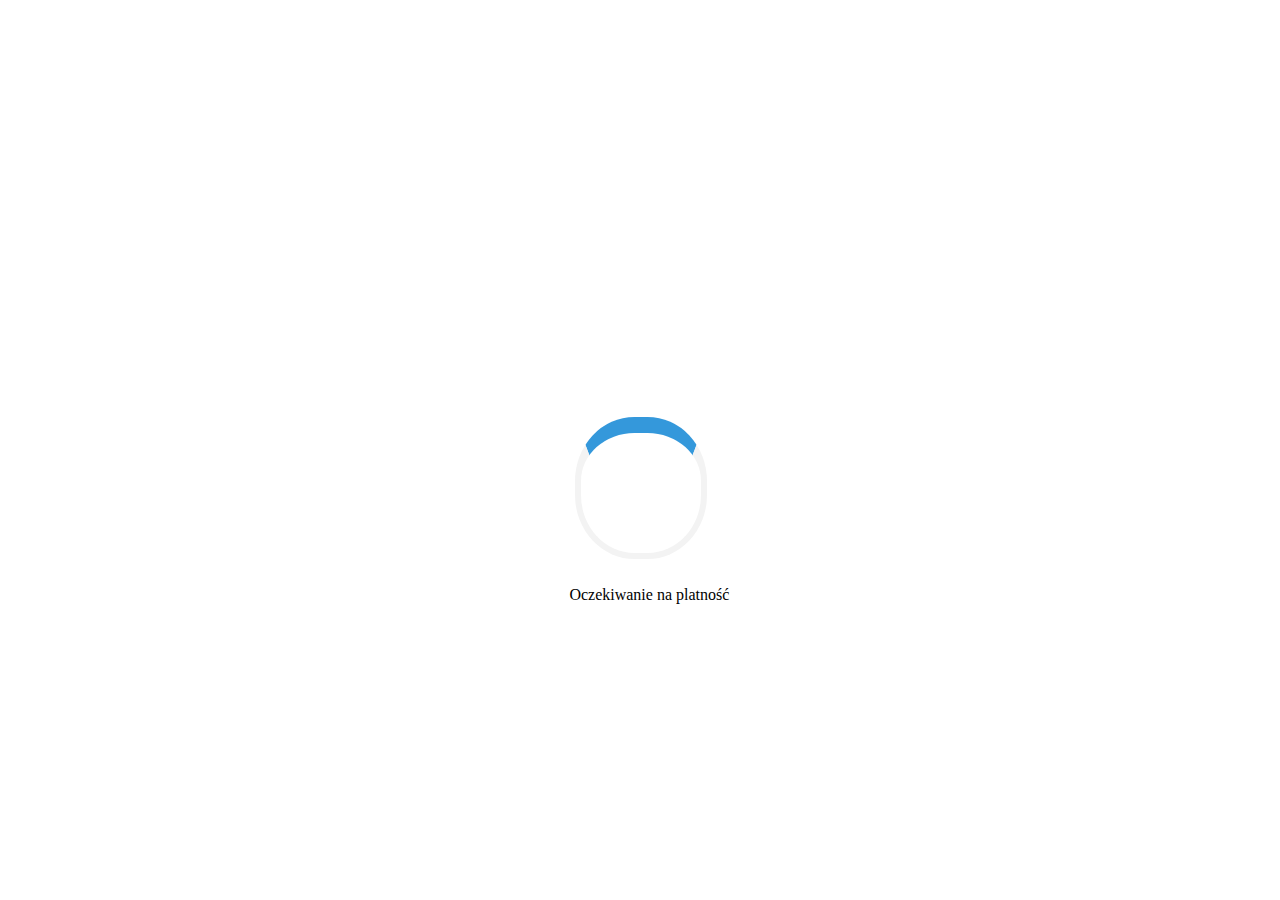
<file: index.html>
<!DOCTYPE html>
<html>
<head>
<meta name="viewport" content="width=device-width, initial-scale=1">
<style>


#tekst{
  position: absolute;
  left: 48%;
  top: 50%;
  width: 1300px;
  margin: 120px 0 0 -45px;
    }
    
#loader {
  position: absolute;
  left: 50%;
  top: 53%;
  z-index: 1;
  width: 120px;
  height: 120px;
  margin: -60px 0 0 -65px;
  border: 6px solid #f3f3f3;
  border-radius: 45%;
  border-top: 16px solid #3498db;
  -webkit-animation: spin 1s linear infinite;
  animation: spin 1s linear infinite;
}

@-webkit-keyframes spin {
  0% { -webkit-transform: rotate(0deg); }
  100% { -webkit-transform: rotate(360deg); }
}

@keyframes spin {
  0% { transform: rotate(0deg); }
  100% { transform: rotate(360deg); }
}


#myDiv {
  display: none;
  text-align: center;
}
</style>
</head>
<body onload="myFunction()" style="margin:0;">

<div id="tekst">
<p> Oczekiwanie na platność</p>
</div>

<div id="loader"></div>





</body>
</html>
</file>
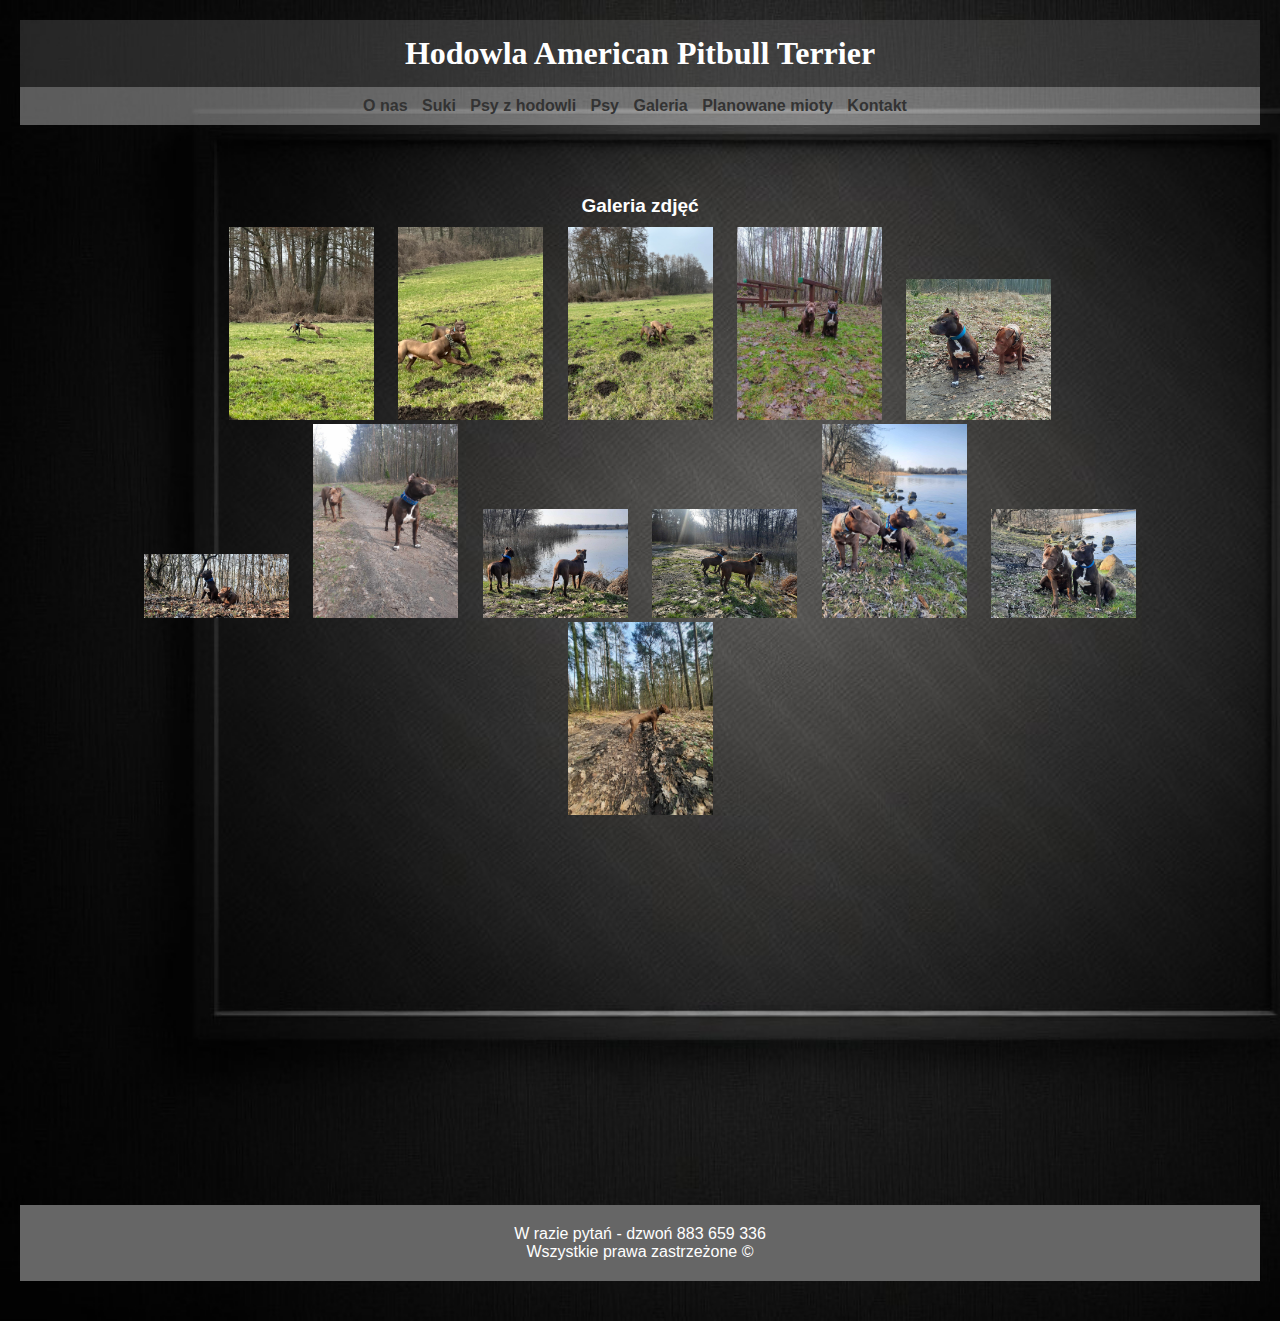
<file: galeria.html>
<!DOCTYPE html>
<html lang="pl">
<head>
    <meta charset="UTF-8">
    <meta name="viewport" content="width=device-width, initial-scale=1.0">
    <title>Hodowla Pitbull</title>
	<link rel="stylesheet" href="styles.css">
    <style>
        body {
            background-image: url("zdj/logo/tlo.jpg");
			background-size: cover; 
			background-repeat: no-repeat; 
            color: #ffffff;
            font-family: Arial, sans-serif;
            margin: 0;
            padding: 0;
            text-align: center; /* Wysrodkowanie tekstu */
        }
        
        header, section, footer {
            padding: 20px;
            margin-bottom: 20px;
            text-align: center; /* Wysrodkowanie tekstu */
        }
        
        h1, h2, p {
            margin: 0 auto; /* Automatyczne centrowanie */
            text-align: center; /* Wysrodkowanie tekstu */
        }

        nav ul {
            list-style-type: none;
            margin: 0;
            padding: 0;
        }

        nav ul li {
            display: inline;
            margin-right: 10px;
        }

        nav ul li a {
            text-decoration: none;
            color: #ffffff;
        }

        nav ul li a:hover {
            text-decoration: underline;
        }
	
    </style>
    <script>
        function swapImages(newImage) {
            var mainImage = document.getElementById('main-dog');
            var tempSrc = mainImage.src;
            mainImage.src = newImage.src;
            newImage.src = tempSrc;
        }
		
    </script>
</head>
<body>
  <header>

    <div id="logo">	
        <h1>Hodowla American Pitbull Terrier</h1>	
    </div>
    
	
    <div id="nav">
        <ul>
            <li><a href="index.html">O nas</a></li>
		    <li><a href="suki.html">Suki</a></li>
		    <li><a href="psy_z_hodowli.html">Psy z hodowli</a></li>
			<li><a href="psy.html">Psy</a></li>			
            <li><a href="galeria.html">Galeria</a></li>			
            <li><a href="plany.html">Planowane mioty</a></li>			
			<li><a href="kontakt.html">Kontakt</a> </li>
        </ul>
    </div>
	
</header>
    <section id="nasze-psy">
        <p style="font-weight: bold; font-size: calc(100% + 3px); margin-top: 10px; margin-bottom: 10px;">Galeria zdjęć</p>

        <div class="dog">
		    <img src="zdj/razem/1.jpg" alt="Pies 2" class="hodowla">
            <img src="zdj/razem/2.jpg" alt="Pies 2" class="hodowla">
            <img src="zdj/razem/3.jpg" alt="Pies 3" class="hodowla"> 
            <img src="zdj/razem/4.jpg" alt="Pies 3" class="hodowla"> 
		    <img src="zdj/razem/5.jpg" alt="Pies 2" class="hodowla"> </br>
            <img src="zdj/razem/6.jpg" alt="Pies 2" class="hodowla">
            <img src="zdj/razem/7.jpg" alt="Pies 3" class="hodowla"> 
            <img src="zdj/razem/8.jpg" alt="Pies 3" class="hodowla"> 
			<img src="zdj/razem/9.jpg" alt="Pies 2" class="hodowla">
            <img src="zdj/razem/10.jpg" alt="Pies 2" class="hodowla">
            <img src="zdj/razem/11.jpg" alt="Pies 3" class="hodowla"> </br>
            <img src="zdj/razem/12.jpg" alt="Pies 3" class="hodowla"> 

    </section>
	
	</br></br></br></br></br></br></br></br></br></br></br></br></br></br></br></br></br>


	<footer id="kontakt">
    <div id="footer">
        W razie pytań - dzwoń 883 659 336 </br>
		Wszystkie prawa zastrzeżone &copy;
    </div>
	</footer>
</body>
</html>
</file>
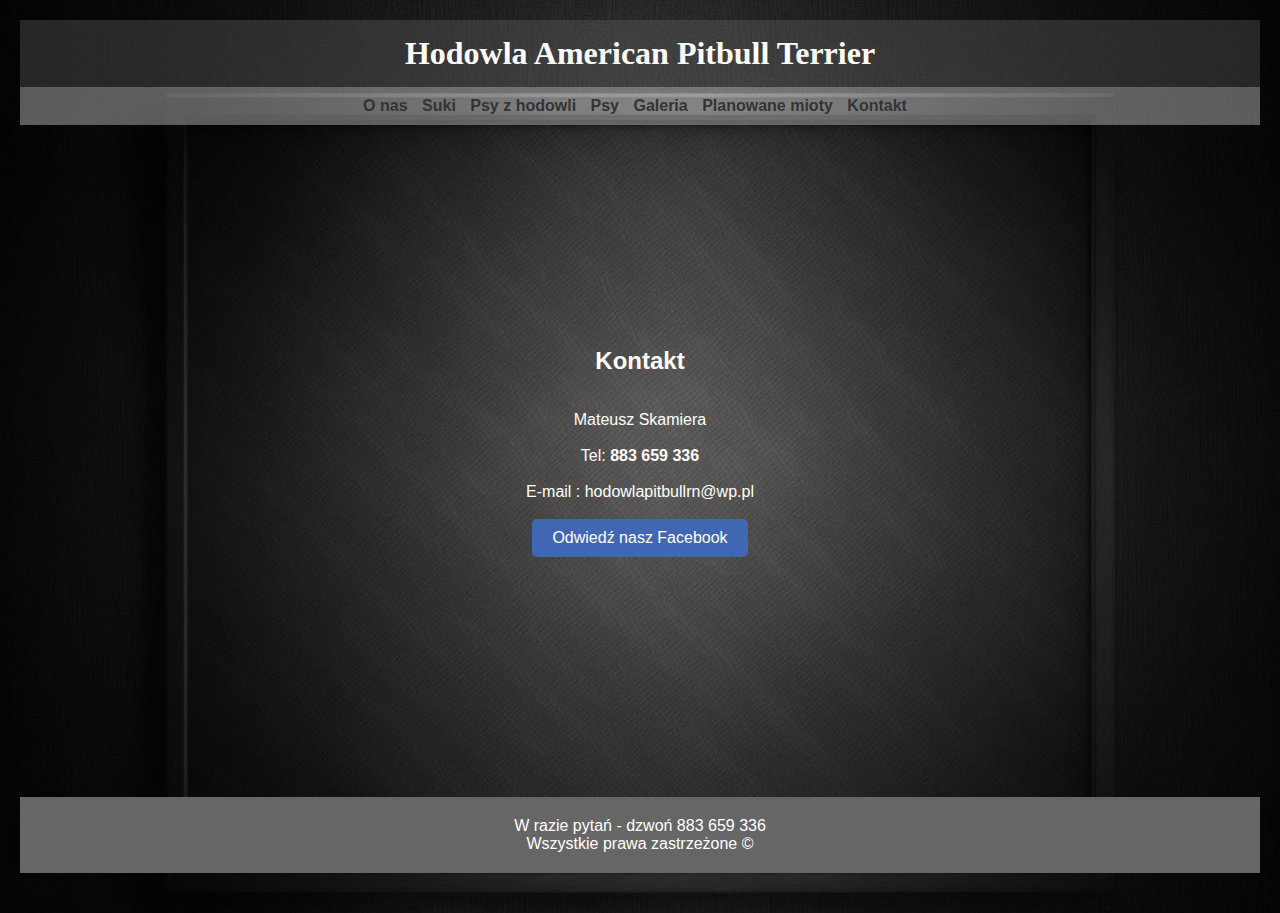
<file: kontakt.html>
<!DOCTYPE html>
<html lang="pl">
<head>
    <meta charset="UTF-8">
    <meta name="viewport" content="width=device-width, initial-scale=1.0">
    <title>Hodowla Pitbull</title>
	<link rel="stylesheet" href="styles.css">
    <style>
        body {
            background-image: url("zdj/logo/tlo.jpg");
			background-size: cover; 
			background-repeat: no-repeat; 
            color: #ffffff;
            font-family: Arial, sans-serif;
            margin: 0;
            padding: 0;
            text-align: center; /* Wysrodkowanie tekstu */
        }
        
        header, section, footer {
            padding: 20px;
            margin-bottom: 20px;
            text-align: center; /* Wysrodkowanie tekstu */
        }
        
        h1, h2, p {
            margin: 0 auto; /* Automatyczne centrowanie */
            text-align: center; /* Wysrodkowanie tekstu */
        }

        nav ul {
            list-style-type: none;
            margin: 0;
            padding: 0;
        }

        nav ul li {
            display: inline;
            margin-right: 10px;
        }

        nav ul li a {
            text-decoration: none;
            color: #ffffff;
        }

        nav ul li a:hover {
            text-decoration: underline;
        }
	
    </style>
    <script>
        function swapImages(newImage) {
            var mainImage = document.getElementById('main-dog');
            var tempSrc = mainImage.src;
            mainImage.src = newImage.src;
            newImage.src = tempSrc;
        }
		
    </script>
</head>
<body>
  <header>

    <div id="logo">	
        <h1>Hodowla American Pitbull Terrier</h1>	
    </div>
    
	
    <div id="nav">
        <ul>
            <li><a href="index.html">O nas</a></li>
		    <li><a href="suki.html">Suki</a></li>
		    <li><a href="psy_z_hodowli.html">Psy z hodowli</a></li>
			<li><a href="psy.html">Psy</a></li>			
            <li><a href="galeria.html">Galeria</a></li>			
            <li><a href="plany.html">Planowane mioty</a></li>			
			<li><a href="kontakt.html">Kontakt</a> </li>
        </ul>
    </div>
	
</header>
    <section id="nasze-psy"></br>
</br></br></br></br></br></br></br></br>
	<h2>Kontakt</h2></br></br>
	<p> Mateusz Skamiera </p> </br>
	<p> Tel: <b> 883 659 336</b> </p></br>
	<p> E-mail : hodowlapitbullrn@wp.pl </p></br>
	
    <a href="https://www.facebook.com/profile.php?id=61555212386996" class="facebook-button">Odwiedź nasz Facebook</a>
</br></br></br></br></br></br></br></br></br></br></br>
    </section>


	<footer id="kontakt">
    <div id="footer">
        W razie pytań - dzwoń 883 659 336 </br>
		Wszystkie prawa zastrzeżone &copy;
    </div>
	</footer>
</body>
</html>
</file>
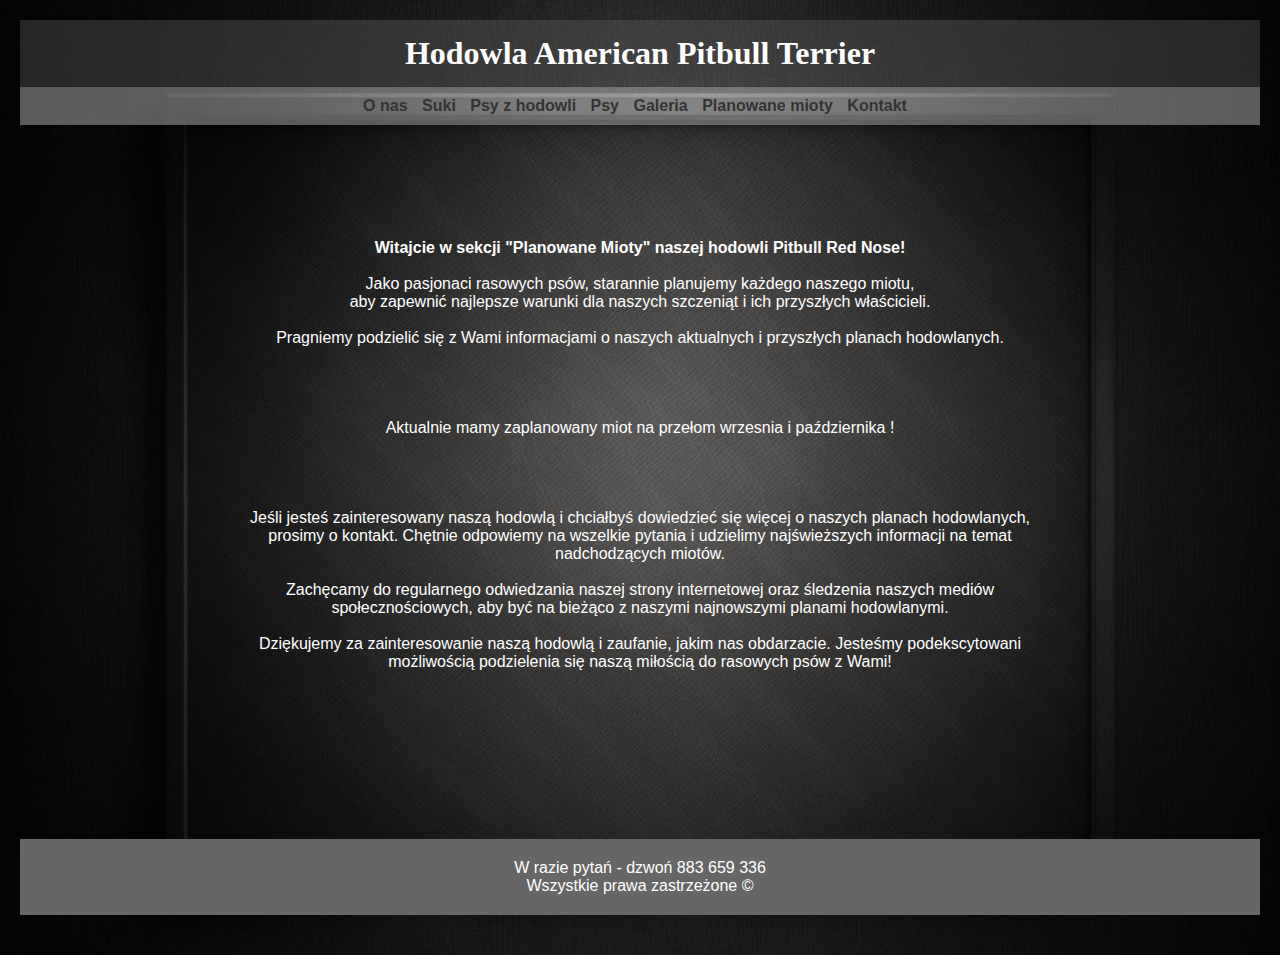
<file: plany.html>
<!DOCTYPE html>
<html lang="pl">
<head>
    <meta charset="UTF-8">
    <meta name="viewport" content="width=device-width, initial-scale=1.0">
    <title>Hodowla Pitbull</title>
	<link rel="stylesheet" href="styles.css">
    <style>
        body {
            background-image: url("zdj/logo/tlo.jpg");
			background-size: cover; 
			background-repeat: no-repeat; 
            color: #ffffff;
            font-family: Arial, sans-serif;
            margin: 0;
            padding: 0;
            text-align: center; /* Wysrodkowanie tekstu */
        }
        
        header, section, footer {
            padding: 20px;
            margin-bottom: 20px;
            text-align: center; /* Wysrodkowanie tekstu */
        }
        
        h1, h2, p {
            margin: 0 auto; /* Automatyczne centrowanie */
            text-align: center; /* Wysrodkowanie tekstu */
        }

        nav ul {
            list-style-type: none;
            margin: 0;
            padding: 0;
        }

        nav ul li {
            display: inline;
            margin-right: 10px;
        }

        nav ul li a {
            text-decoration: none;
            color: #ffffff;
        }

        nav ul li a:hover {
            text-decoration: underline;
        }
	
    </style>
    <script>
        function swapImages(newImage) {
            var mainImage = document.getElementById('main-dog');
            var tempSrc = mainImage.src;
            mainImage.src = newImage.src;
            newImage.src = tempSrc;
        }
		
    </script>
</head>
<body>
  <header>

    <div id="logo">	
        <h1>Hodowla American Pitbull Terrier</h1>	
    </div>
    
	
    <div id="nav">
        <ul>
            <li><a href="index.html">O nas</a></li>
		    <li><a href="suki.html">Suki</a></li>
		    <li><a href="psy_z_hodowli.html">Psy z hodowli</a></li>
			<li><a href="psy.html">Psy</a></li>			
            <li><a href="galeria.html">Galeria</a></li>			
            <li><a href="plany.html">Planowane mioty</a></li>			
			<li><a href="kontakt.html">Kontakt</a> </li>
        </ul>
    </div>
	
</header>
    <section id="nasze-psy"></br></br></br>
     
	<b>Witajcie w sekcji "Planowane Mioty" naszej hodowli Pitbull Red Nose!  </b></br></br>

	Jako pasjonaci rasowych psów, starannie planujemy każdego naszego miotu, </br>
	aby zapewnić najlepsze warunki dla naszych szczeniąt i ich przyszłych właścicieli. </br></br>
	
	Pragniemy podzielić się z Wami informacjami o naszych aktualnych i przyszłych planach hodowlanych.</br></br></br></br></br>

	Aktualnie mamy zaplanowany miot na przełom wrzesnia i października !</br></br></br></br></br>

	Jeśli jesteś zainteresowany naszą hodowlą i chciałbyś dowiedzieć się więcej o naszych planach hodowlanych, </br>
	prosimy o kontakt. Chętnie odpowiemy na wszelkie pytania i udzielimy najświeższych informacji na temat </br>
	nadchodzących miotów.</br></br>

	Zachęcamy do regularnego odwiedzania naszej strony internetowej oraz śledzenia naszych mediów </br>
	społecznościowych, aby być na bieżąco z naszymi najnowszymi planami hodowlanymi.</br></br>

	Dziękujemy za zainteresowanie naszą hodowlą i zaufanie, jakim nas obdarzacie. Jesteśmy podekscytowani </br>
	możliwością podzielenia się naszą miłością do rasowych psów z Wami!</br></br>
	 </br></br></br></br></br>
    </section>


	<footer id="kontakt">
    <div id="footer">
        W razie pytań - dzwoń 883 659 336 </br>
		Wszystkie prawa zastrzeżone &copy;
    </div>
	</footer>
</body>
</html>
</file>
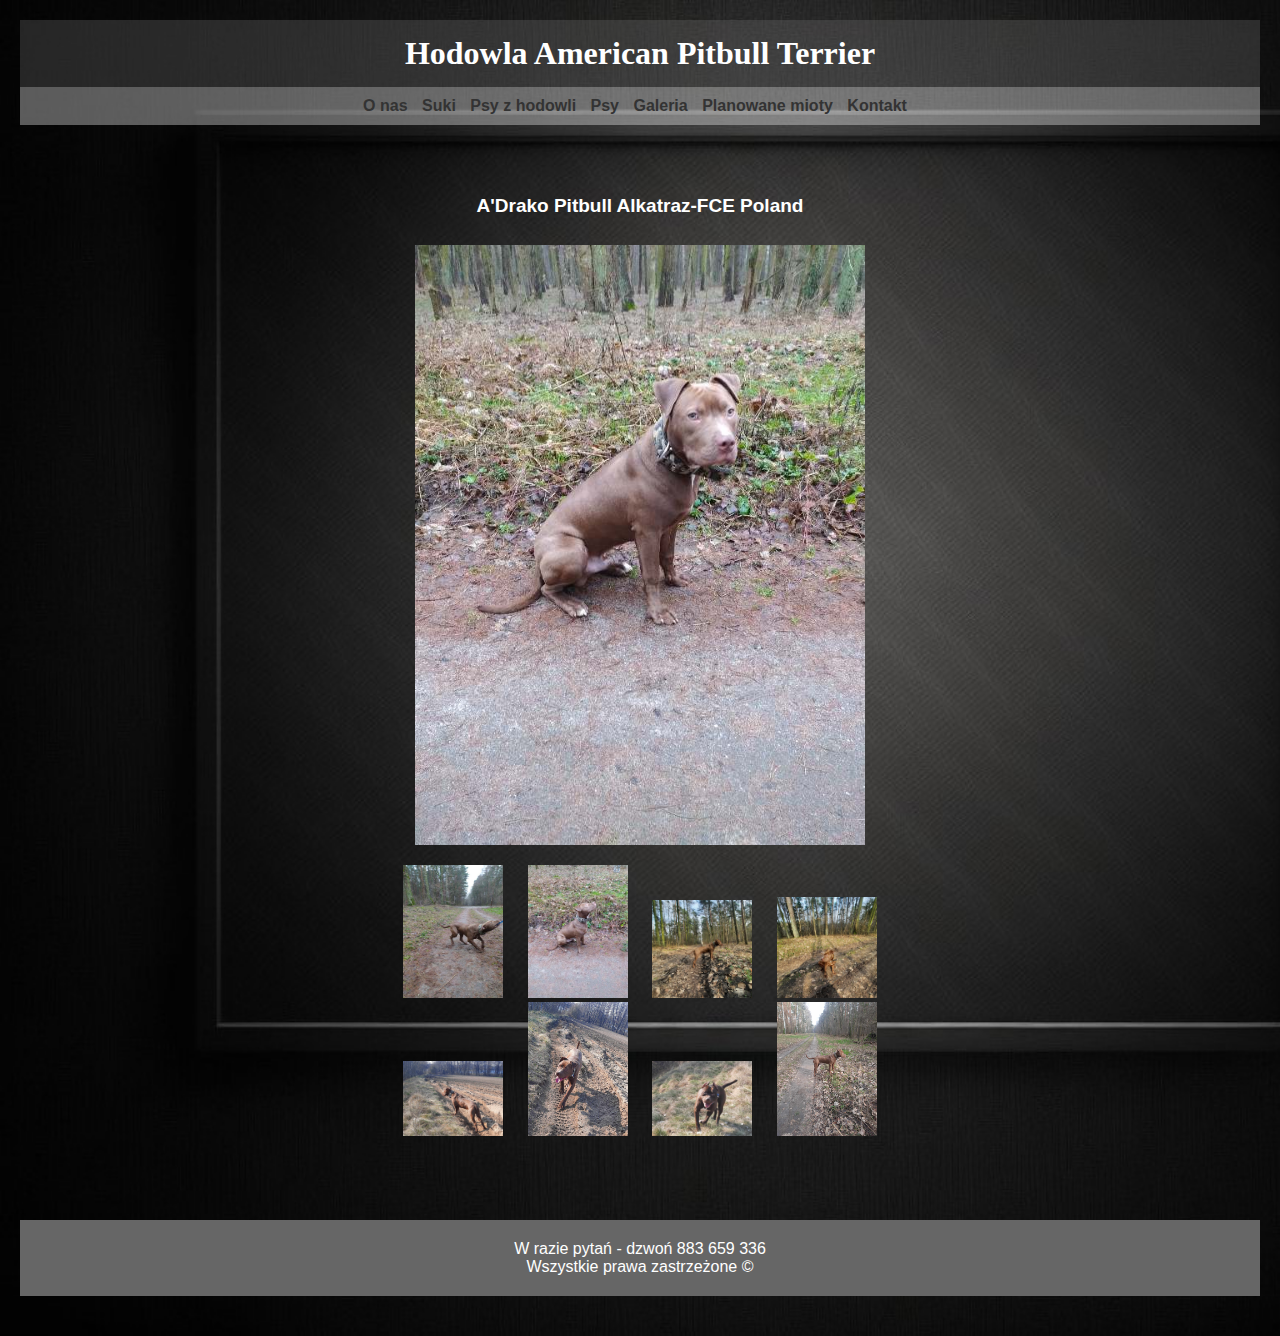
<file: psy.html>
<!DOCTYPE html>
<html lang="pl">
<head>
    <meta charset="UTF-8">
    <meta name="viewport" content="width=device-width, initial-scale=1.0">
    <title>Hodowla Pitbull</title>
	<link rel="stylesheet" href="styles.css">
    <style>
        body {
            background-image: url("zdj/logo/tlo.jpg");
			background-size: cover; 
			background-repeat: no-repeat; 
            color: #ffffff;
            font-family: Arial, sans-serif;
            margin: 0;
            padding: 0;
            text-align: center; /* Wysrodkowanie tekstu */
        }
        
        header, section, footer {
            padding: 20px;
            margin-bottom: 20px;
            text-align: center; /* Wysrodkowanie tekstu */
        }
        
        h1, h2, p {
            margin: 0 auto; /* Automatyczne centrowanie */
            text-align: center; /* Wysrodkowanie tekstu */
        }

        nav ul {
            list-style-type: none;
            margin: 0;
            padding: 0;
        }

        nav ul li {
            display: inline;
            margin-right: 10px;
        }

        nav ul li a {
            text-decoration: none;
            color: #ffffff;
        }

        nav ul li a:hover {
            text-decoration: underline;
        }
	
    </style>
    <script>
        function swapImages(newImage) {
            var mainImage = document.getElementById('main-dog');
            var tempSrc = mainImage.src;
            mainImage.src = newImage.src;
            newImage.src = tempSrc;
        }
		
    </script>
</head>
<body>
  <header>

    <div id="logo">	
        <h1>Hodowla American Pitbull Terrier</h1>	
    </div>
    
	
    <div id="nav">
        <ul>
            <li><a href="index.html">O nas</a></li>
		    <li><a href="suki.html">Suki</a></li>
		    <li><a href="psy_z_hodowli.html">Psy z hodowli</a></li>
			<li><a href="psy.html">Psy</a></li>			
            <li><a href="galeria.html">Galeria</a></li>			
            <li><a href="plany.html">Planowane mioty</a></li>			
			<li><a href="kontakt.html">Kontakt</a> </li>
        </ul>
    </div>
	
</header>
    <section id="nasze-psy">
        <p style="font-weight: bold; font-size: calc(100% + 3px); margin-top: 10px; margin-bottom: 10px;">A'Drako Pitbull Alkatraz-FCE Poland</p>
</br>
        <div class="dog">
            <img src="zdj/lolek/1.jpg" alt="Pies 1" class="big-dog" id="main-dog">
        </div>
        <div class="dog">
            <img src="zdj/lolek/3.jpg" alt="Pies 3" class="small-dog" onclick="swapImages(this)">
            <img src="zdj/lolek/4.jpg" alt="Pies 4" class="small-dog" onclick="swapImages(this)">
			<img src="zdj/lolek/5.jpg" alt="Pies 2" class="small-dog" onclick="swapImages(this)"> 
            <img src="zdj/lolek/6.jpg" alt="Pies 3" class="small-dog" onclick="swapImages(this)"></br>
            <img src="zdj/lolek/7.jpg" alt="Pies 4" class="small-dog" onclick="swapImages(this)">
			<img src="zdj/lolek/8.jpg" alt="Pies 2" class="small-dog" onclick="swapImages(this)">
            <img src="zdj/lolek/9.jpg" alt="Pies 3" class="small-dog" onclick="swapImages(this)">
            <img src="zdj/lolek/10.jpg" alt="Pies 4" class="small-dog" onclick="swapImages(this)">
        </div>
    </section>


	<footer id="kontakt">
    <div id="footer">
        W razie pytań - dzwoń 883 659 336 </br>
		Wszystkie prawa zastrzeżone &copy;
    </div>
	</footer>
</body>
</html>
</file>
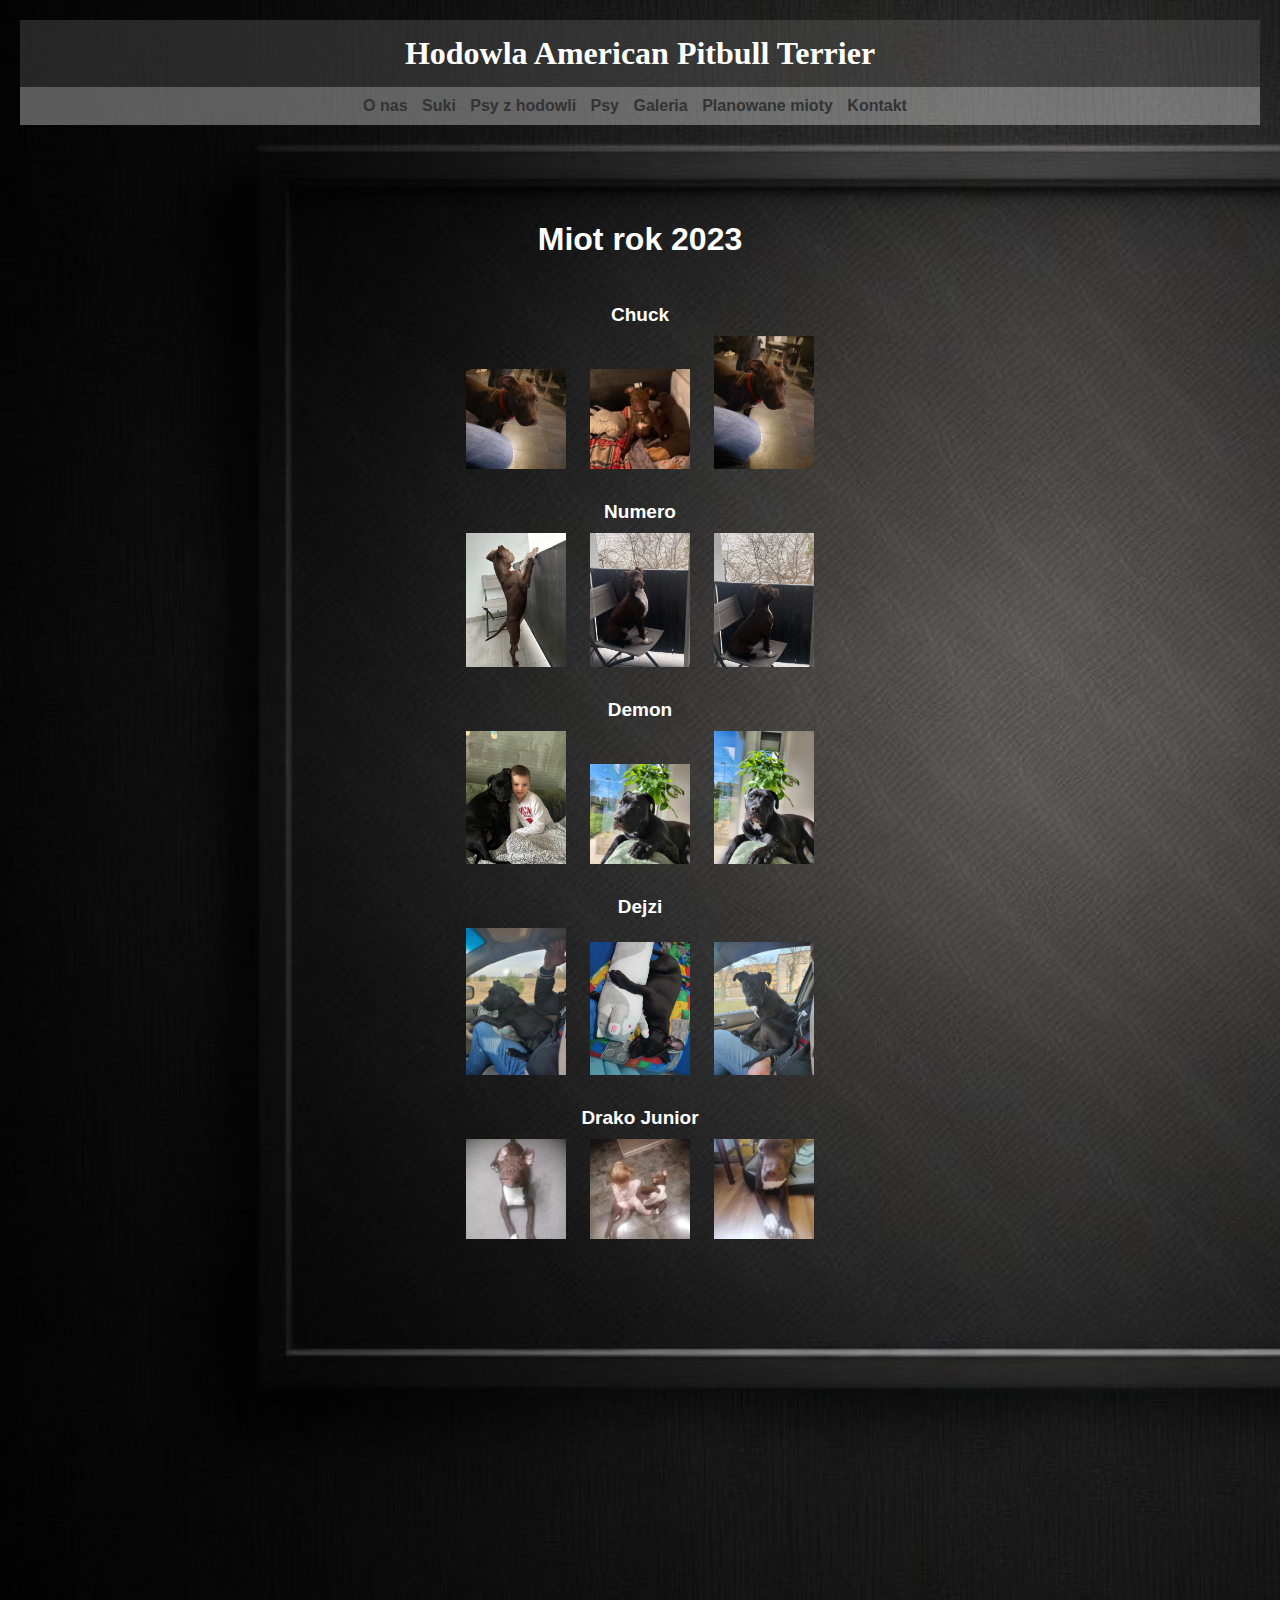
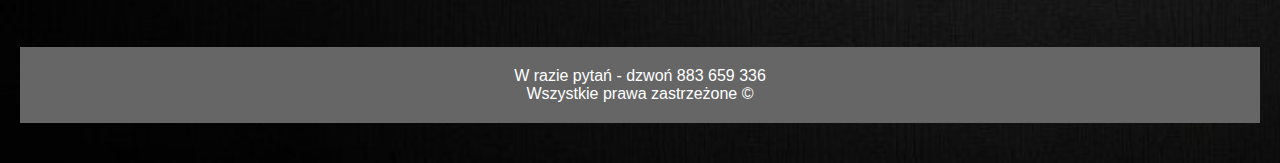
<file: psy_z_hodowli.html>
<!DOCTYPE html>
<html lang="pl">
<head>
    <meta charset="UTF-8">
    <meta name="viewport" content="width=device-width, initial-scale=1.0">
    <title>Hodowla Pitbull</title>
	<link rel="stylesheet" href="styles.css">
    <style>
        body {
            background-image: url("zdj/logo/tlo.jpg");
			background-size: cover; 
			background-repeat: no-repeat; 
            color: #ffffff;
            font-family: Arial, sans-serif;
            margin: 0;
            padding: 0;
            text-align: center; /* Wysrodkowanie tekstu */
        }
        
        header, section, footer {
            padding: 20px;
            margin-bottom: 20px;
            text-align: center; /* Wysrodkowanie tekstu */
        }
        
        h1, h2, p {
            margin: 0 auto; /* Automatyczne centrowanie */
            text-align: center; /* Wysrodkowanie tekstu */
        }

        nav ul {
            list-style-type: none;
            margin: 0;
            padding: 0;
        }

        nav ul li {
            display: inline;
            margin-right: 10px;
        }

        nav ul li a {
            text-decoration: none;
            color: #ffffff;
        }

        nav ul li a:hover {
            text-decoration: underline;
        }
	
    </style>
    <script>
        function swapImages(newImage) {
            var mainImage = document.getElementById('main-dog');
            var tempSrc = mainImage.src;
            mainImage.src = newImage.src;
            newImage.src = tempSrc;
        }
		
    </script>
</head>
<body>
  <header>

    <div id="logo">	       
		<h1>Hodowla American Pitbull Terrier</h1>	
    </div>
    
	
    <div id="nav">
        <ul>
            <li><a href="index.html">O nas</a></li>
		    <li><a href="suki.html">Suki</a></li>
		    <li><a href="psy_z_hodowli.html">Psy z hodowli</a></li>
			<li><a href="psy.html">Psy</a></li>			
            <li><a href="galeria.html">Galeria</a></li>			
            <li><a href="plany.html">Planowane mioty</a></li>			
			<li><a href="kontakt.html">Kontakt</a> </li>
        </ul>
    </div>
	
</header>
    <section id="nasze-psy">
	</br></br>
		<h1> Miot rok 2023 </h1> </br></br>

        <div class="dog">  
		
			
		<p style="font-weight: bold; font-size: calc(100% + 3px); margin-top: 10px; margin-bottom: 10px;">Chuck</p>
            <img src="zdj/hodowla/Chuck/1.jpg" alt="Pies 1" class="small-dog">
            <img src="zdj/hodowla/Chuck/2.jpg" alt="Pies 2" class="small-dog">
            <img src="zdj/hodowla/Chuck/3.jpg" alt="Pies 3" class="small-dog"> </br></br>

		<p style="font-weight: bold; font-size: calc(100% + 3px); margin-top: 10px; margin-bottom: 10px;">Numero</p>
            <img src="zdj/hodowla/Numero/1.jpg" alt="Pies 1" class="small-dog">
            <img src="zdj/hodowla/Numero/2.jpg" alt="Pies 2" class="small-dog">
            <img src="zdj/hodowla/Numero/3.jpg" alt="Pies 3" class="small-dog"> </br></br>

		<p style="font-weight: bold; font-size: calc(100% + 3px); margin-top: 10px; margin-bottom: 10px;">Demon</p>
            <img src="zdj/hodowla/Demon/1.jpg" alt="Pies 1" class="small-dog">
            <img src="zdj/hodowla/Demon/2.jpg" alt="Pies 2" class="small-dog">
            <img src="zdj/hodowla/Demon/3.jpg" alt="Pies 3" class="small-dog"> </br></br>
			
			
		<p style="font-weight: bold; font-size: calc(100% + 3px); margin-top: 10px; margin-bottom: 10px;">Dejzi</p>
            <img src="zdj/hodowla/Dejzi/1.jpg" alt="Pies 1" class="small-dog">
            <img src="zdj/hodowla/Dejzi/2.jpg" alt="Pies 2" class="small-dog">
            <img src="zdj/hodowla/Dejzi/3.jpg" alt="Pies 3" class="small-dog"> </br></br>

		<p style="font-weight: bold; font-size: calc(100% + 3px); margin-top: 10px; margin-bottom: 10px;">Drako Junior</p>
            <img src="zdj/hodowla/DrakoJunior/1.jpg" alt="Pies 1" class="small-dog">
            <img src="zdj/hodowla/DrakoJunior/2.jpg" alt="Pies 2" class="small-dog">
            <img src="zdj/hodowla/DrakoJunior/3.jpg" alt="Pies 3" class="small-dog"> </br></br>
	
			
			</br></br></br></br></br></br></br></br></br></br></br></br></br></br></br></br></br>
        </div>
    </section>


	<footer id="kontakt">
    <div id="footer">
        W razie pytań - dzwoń 883 659 336 </br>
		Wszystkie prawa zastrzeżone &copy;
    </div>
	</footer>
</body>
</html>
</file>
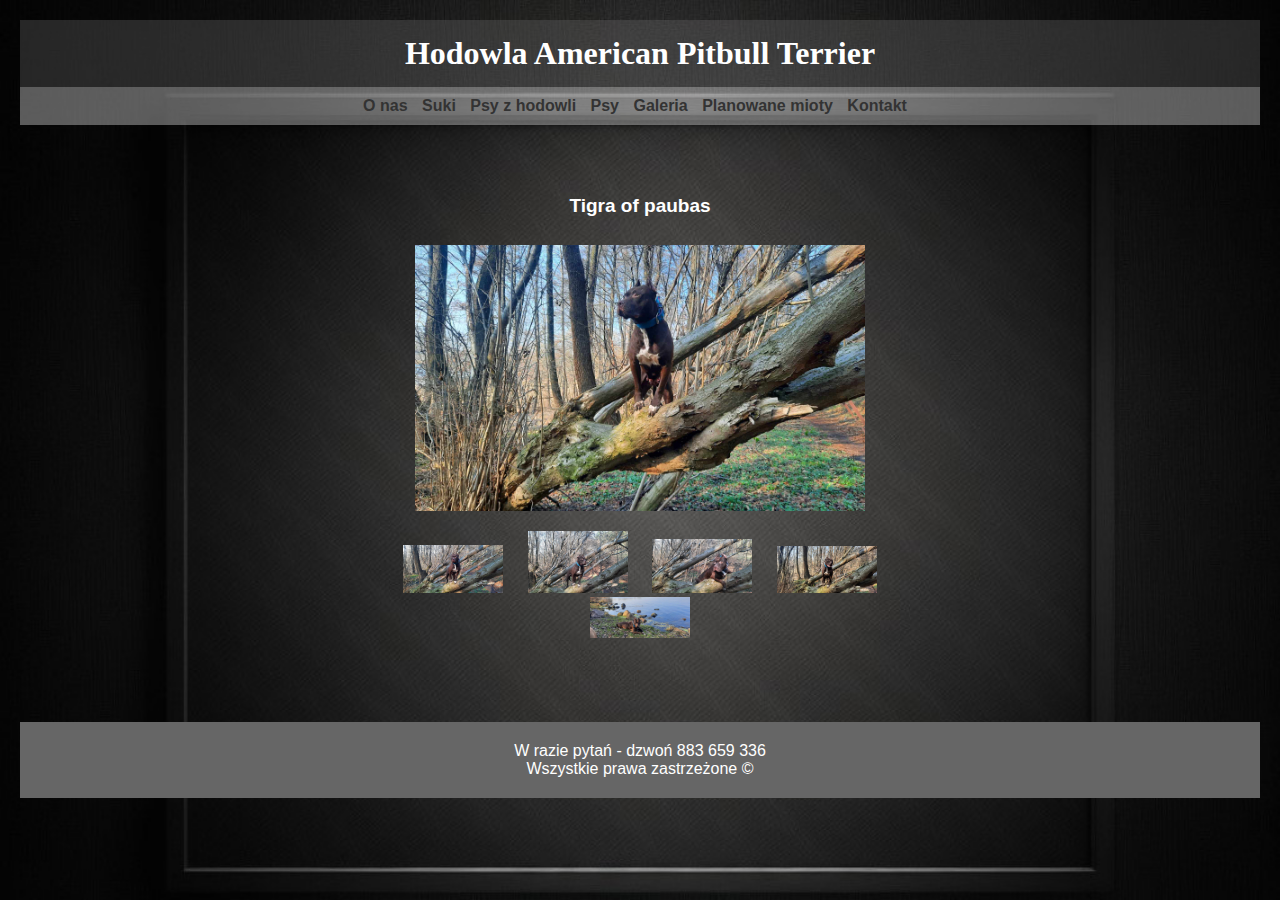
<file: suki.html>
<!DOCTYPE html>
<html lang="pl">
<head>
    <meta charset="UTF-8">
    <meta name="viewport" content="width=device-width, initial-scale=1.0">
    <title>Hodowla Pitbull</title>
	<link rel="stylesheet" href="styles.css">
    <style>
        body {
            background-image: url("zdj/logo/tlo.jpg");
			background-size: cover; 
			background-repeat: no-repeat; 
            color: #ffffff;
            font-family: Arial, sans-serif;
            margin: 0;
            padding: 0;
            text-align: center; /* Wysrodkowanie tekstu */
        }
        
        header, section, footer {
            padding: 20px;
            margin-bottom: 20px;
            text-align: center; /* Wysrodkowanie tekstu */
        }
        
        h1, h2, p {
            margin: 0 auto; /* Automatyczne centrowanie */
            text-align: center; /* Wysrodkowanie tekstu */
        }

        nav ul {
            list-style-type: none;
            margin: 0;
            padding: 0;
        }

        nav ul li {
            display: inline;
            margin-right: 10px;
        }

        nav ul li a {
            text-decoration: none;
            color: #ffffff;
        }

        nav ul li a:hover {
            text-decoration: underline;
        }
	
    </style>
    <script>
        function swapImages(newImage) {
            var mainImage = document.getElementById('main-dog');
            var tempSrc = mainImage.src;
            mainImage.src = newImage.src;
            newImage.src = tempSrc;
        }
		
    </script>
</head>
<body>
  <header>

    <div id="logo">	
        <h1>Hodowla American Pitbull Terrier</h1>	
    </div>
    
	
    <div id="nav">
        <ul>
            <li><a href="index.html">O nas</a></li>
		    <li><a href="suki.html">Suki</a></li>
		    <li><a href="psy_z_hodowli.html">Psy z hodowli</a></li>
			<li><a href="psy.html">Psy</a></li>			
            <li><a href="galeria.html">Galeria</a></li>			
            <li><a href="plany.html">Planowane mioty</a></li>			
			<li><a href="kontakt.html">Kontakt</a> </li>
        </ul>
    </div>
	
</header>
    <section id="nasze-psy">
        <p style="font-weight: bold; font-size: calc(100% + 3px); margin-top: 10px; margin-bottom: 10px;">Tigra of paubas</p>
</br>
        <div class="dog">
            <img src="zdj/tigra/1.jpg" alt="Pies 1" class="big-dog" id="main-dog">
        </div>
        <div class="dog">
            <img src="zdj/tigra/2.jpg" alt="Pies 3" class="small-dog" onclick="swapImages(this)">
            <img src="zdj/tigra/3.jpg" alt="Pies 4" class="small-dog" onclick="swapImages(this)">
			<img src="zdj/tigra/4.jpg" alt="Pies 2" class="small-dog" onclick="swapImages(this)"> 
            <img src="zdj/tigra/5.jpg" alt="Pies 3" class="small-dog" onclick="swapImages(this)"></br>
            <img src="zdj/tigra/6.jpg" alt="Pies 4" class="small-dog" onclick="swapImages(this)">


        </div>
    </section>


	<footer id="kontakt">
    <div id="footer">
        W razie pytań - dzwoń 883 659 336 </br>
		Wszystkie prawa zastrzeżone &copy;
    </div>
	</footer>
</body>
</html>
</file>
<file: styles.css>
body {
    background-color: #808080;
    color: #ffffff;
    font-family: Tahoma, sans-serif;
    margin: 0;
    padding: 0;
    text-align: center;
	
	        .facebook-button {
            display: inline-block;
            background-color: #4267B2;
            color: #ffffff;
            padding: 10px 20px;
            text-decoration: none;
            border-radius: 5px;
        }
        
        .facebook-button:hover {
            background-color: #3b5998;
        }
}


.dog {
    margin: 0 auto 20px auto;
}

.big-dog {
    width: 450px;
    display: block;
    margin: 0 auto;
}

.small-dog {
    width: 100px;
	
    display: inline-block;
    margin: 0 10px;
    cursor: pointer;
}

.hodowla {
    width: 145px;
	
    display: inline-block; 
    margin: 0 10px; 
    cursor: pointer; 
}

.custom-button {
    background-color: #4CAF50; 
    border: none; 
    color: white; 
    padding: 15px 32px; 
    text-align: center; 
    text-decoration: none;
    display: inline-block; 
    font-size: 16px;
    margin: 4px 2px; 
    cursor: pointer; 
    border-radius: 10px; 
}

.facebook-button:hover {
    background-color: #3b5998;
}

.facebook-button {
    display: inline-block;
    background-color: #4267B2;
    color: #ffffff;
    padding: 10px 20px;
    text-decoration: none;
    border-radius: 5px;		
}

.contact-info {
    text-align: center;
    margin-bottom: 20px;
}

a:hover {
    color: #89CFF0;
    text-decoration: none; 
}

.container {
    position: relative; 
}

.background-image {
    position: absolute;
    top: 0; 
    left: 0; 
    z-index: -1; 
}

#logo {
    font-family: "Times New Roman", Times, serif;
    background-color: rgba(102, 102, 102, 0.35);
    color: white;
    text-align: center;
    padding: 15px;
}

#nav {
    font-weight: bold;
    text-align: center;
    background-color: rgba(255, 255, 255, 0.35);
    min-height: 10px;
    padding: 10px;
}

#nav ul {
    list-style-type: none;
    padding: 0;
    margin: 0;
}

#nav li {
    display: inline;
    margin-right: 10px;
}

#nav li a {
    text-decoration: none;
    color: #333;
}

nav ul {
    margin: 0;
    padding: 0;
    list-style-type: none;
}

nav ul li {
    display: inline;
    margin-right: 10px;
}

nav ul li a {
    text-decoration: none;
    color: #ffffff;
}

nav ul li a:hover {
    text-decoration: underline;
}
	#footer{
	background-color: #666666;
	color: white;
	text-align: center;
	padding: 20px;
}
</file>
